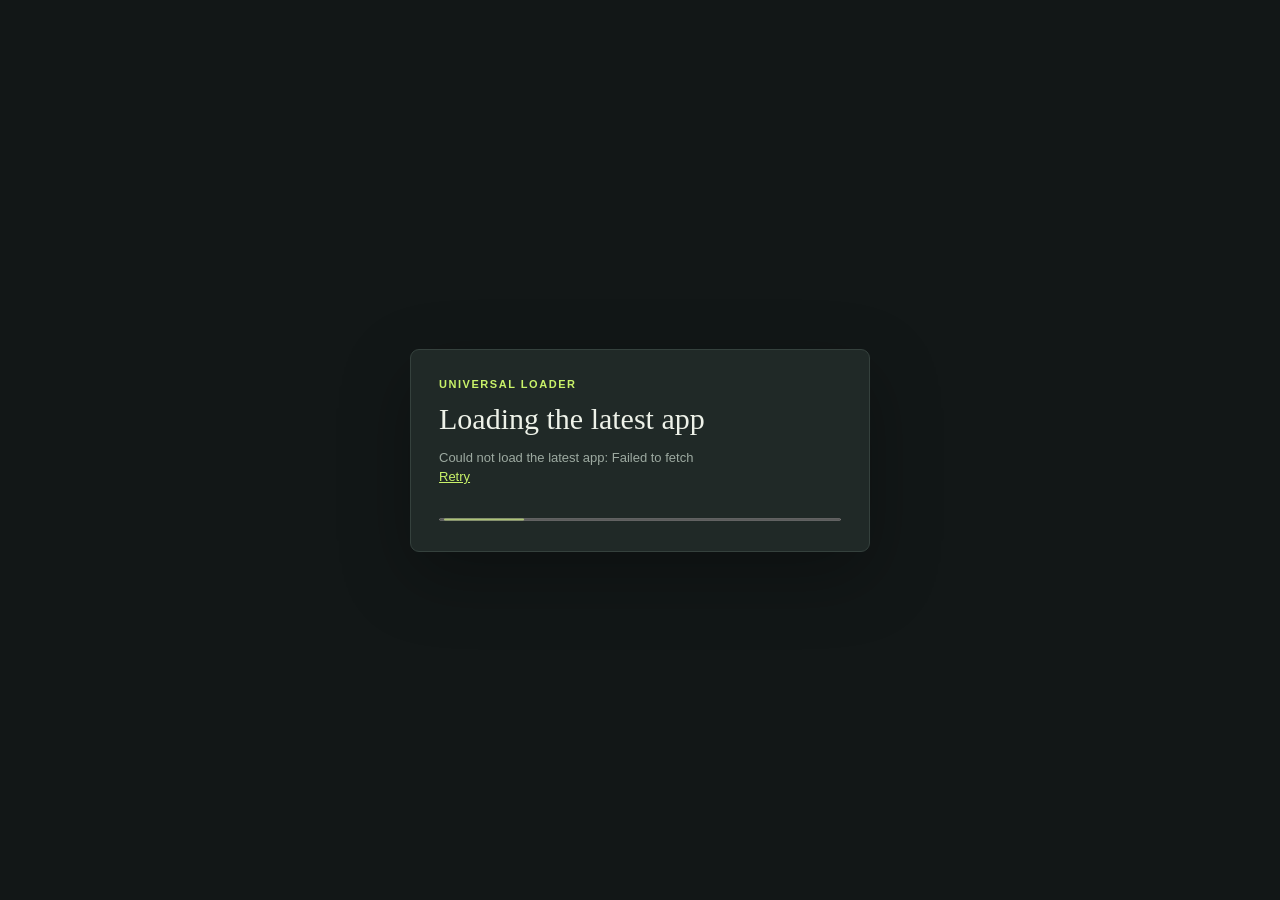
<file: index.html>
<!doctype html>
<html lang="en">
<head>
  <meta charset="utf-8">
  <meta name="viewport" content="width=device-width, initial-scale=1">
  <meta http-equiv="refresh" content="0; url=universal-loader.html">
  <title>Universal Loader</title>
</head>
<body>
  <p>Opening the <a href="universal-loader.html">Universal Loader</a>...</p>
</body>
</html>
</file>
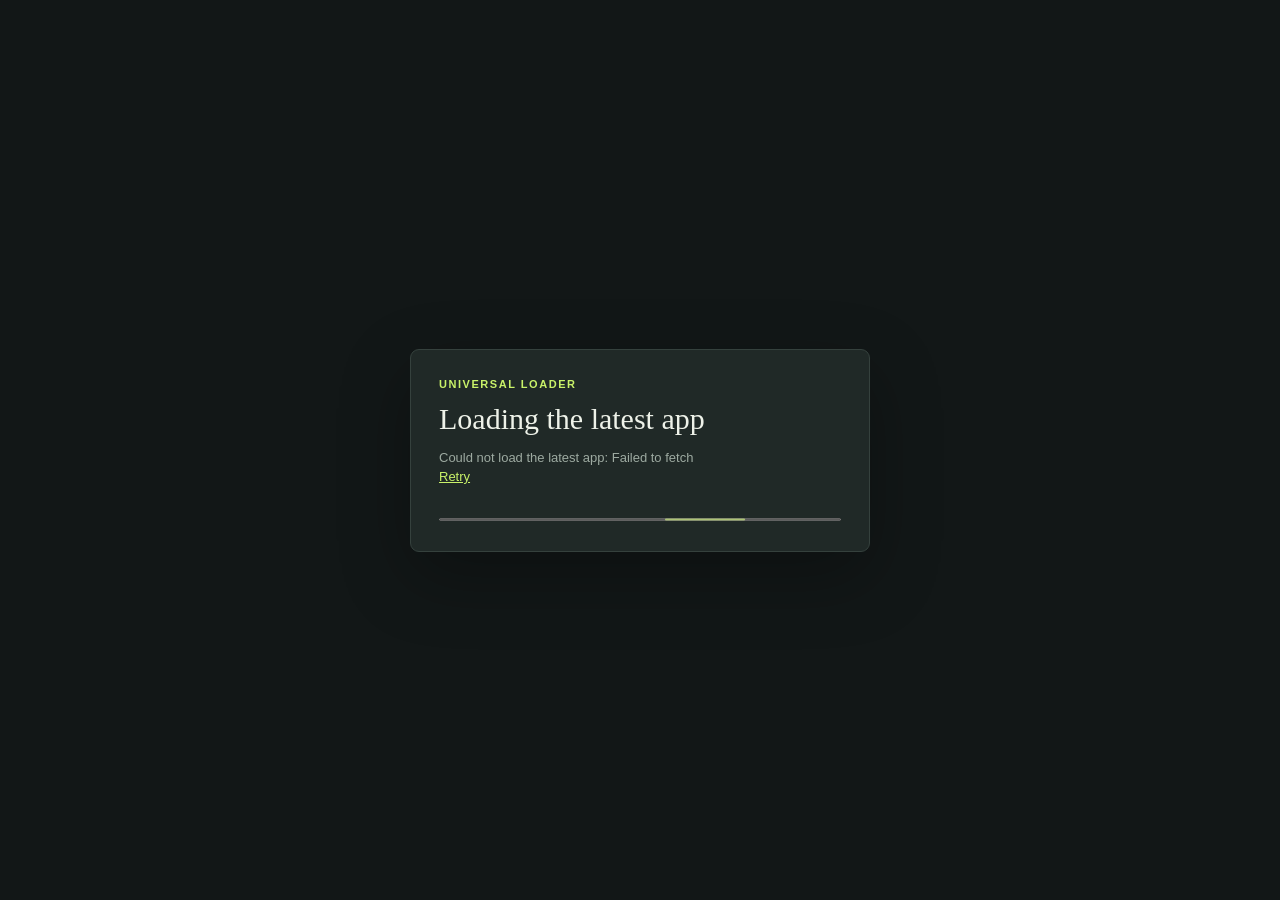
<file: universal-loader.html>
<!doctype html>
<html lang="en">
<head>
  <meta charset="utf-8">
  <meta name="viewport" content="width=device-width, initial-scale=1">
  <meta name="theme-color" content="#121717">
  <title>Universal Loader</title>
  <style>
    :root { color-scheme: dark; font-family: "Avenir Next", Avenir, "Segoe UI", sans-serif; background: #121717; color: #eef2e9; }
    * { box-sizing: border-box; }
    body { display: grid; min-width: 320px; min-height: 100vh; place-items: center; margin: 0; padding: 24px; background-image: radial-gradient(#35413d 0.65px, transparent 0.65px); background-size: 22px 22px; }
    main { width: min(460px, 100%); border: 1px solid #35413d; border-radius: 9px; padding: 28px; background: #202927; box-shadow: 0 24px 70px rgb(0 0 0 / 28%); }
    .eyebrow { margin: 0 0 12px; color: #c9f269; font-size: 11px; font-weight: 800; letter-spacing: 0.14em; text-transform: uppercase; }
    h1 { margin: 0; font-family: Georgia, "Times New Roman", serif; font-size: 30px; font-weight: 500; }
    #status { min-height: 1.5em; margin: 12px 0 18px; color: #9daaa1; font-size: 13px; line-height: 1.5; }
    progress { width: 100%; height: 5px; accent-color: #c9f269; }
    a { color: #c9f269; }
  </style>
</head>
<body>
  <main>
    <p class="eyebrow">Universal Loader</p>
    <h1>Loading the latest app</h1>
    <p id="status" role="status" aria-live="polite">Fetching the current version from GitHub...</p>
    <progress id="progress" aria-label="Loading app"></progress>
  </main>
  <script>
    (async () => {
      const repositoryRoot = "https://raw.githubusercontent.com/thickthighsguy/gamehub/main/App/games/";
      const cacheToken = Date.now();
      const localScripts = ["firebase-config.js", "archive.js", "game-library.js", "firebase-auth.js", "app.js"];
      const status = document.querySelector("#status");
      const progress = document.querySelector("#progress");

      async function fetchText(file) {
        const response = await fetch(`${repositoryRoot}${file}?refresh=${cacheToken}`, { cache: "no-store" });
        if (!response.ok) throw new Error(`${file} returned HTTP ${response.status}`);
        return response.text();
      }

      try {
        const [appHtml, css, ...scripts] = await Promise.all([
          fetchText("index.html"),
          fetchText("styles.css"),
          ...localScripts.map(fetchText)
        ]);
        let documentHtml = appHtml.replace(
          /<link\s+rel="stylesheet"\s+href="\.\/styles\.css"\s*>/i,
          `<style>\n${css}\n</style>`
        );

        localScripts.forEach((file, index) => {
          const scriptTag = new RegExp(`<script src="\\.\\/${file.replaceAll(".", "\\.")}"><\\/script>`, "i");
          const scriptSource = scripts[index];
          if (/<\/script/i.test(scriptSource)) throw new Error(`${file} cannot be safely embedded`);
          documentHtml = documentHtml.replace(scriptTag, `<script>\n${scriptSource}\n<\/script>`);
        });

        if (documentHtml.includes("src=\"./") || documentHtml.includes("href=\"./")) {
          throw new Error("An app asset was not embedded by the loader");
        }
        documentHtml = documentHtml.replace(/<head\b[^>]*>/i, (head) => `${head}\n<base href="${repositoryRoot}">`);

        progress.remove();
        document.open();
        document.write(documentHtml);
        document.close();
      } catch (error) {
        progress.removeAttribute("value");
        status.textContent = `Could not load the latest app: ${error.message}`;
        const retry = document.createElement("a");
        retry.href = "";
        retry.textContent = "Retry";
        retry.addEventListener("click", (event) => {
          event.preventDefault();
          location.reload();
        });
        status.append(document.createElement("br"), retry);
      }
    })();
  </script>
</body>
</html>
</file>
